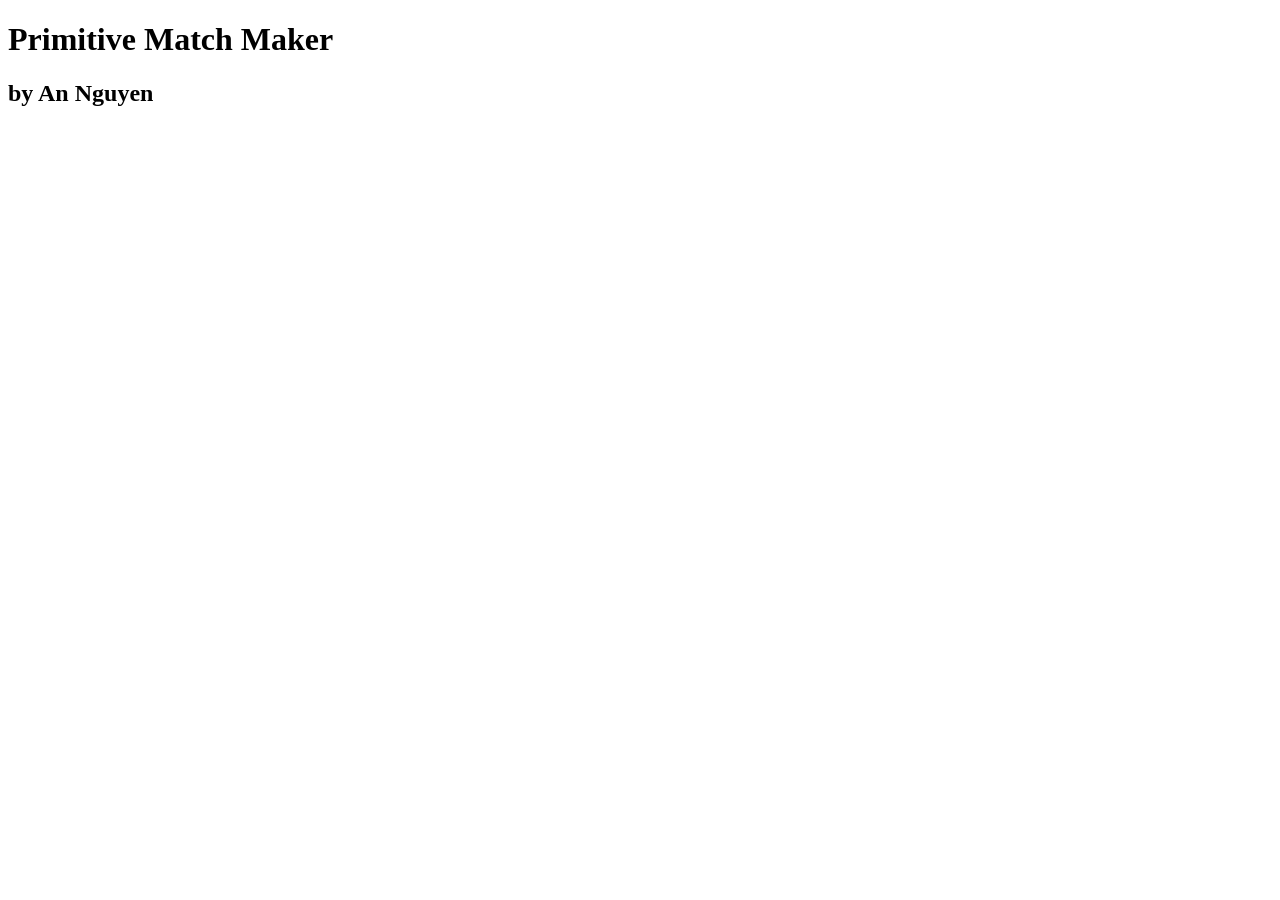
<file: Front End/index.html>
<!DOCTYPE html>
<html lang="en">
<head>
    <meta charset="UTF-8">
    <meta http-equiv="X-UA-Compatible" content="IE=edge">
    <meta name="viewport" content="width=device-width, initial-scale=1.0">
    <title>Primitive Match Maker</title>
</head>
<body>
    <h1>Primitive Match Maker</h1>
    <h2>by An Nguyen</h2>
    
</body>
</html>
</file>
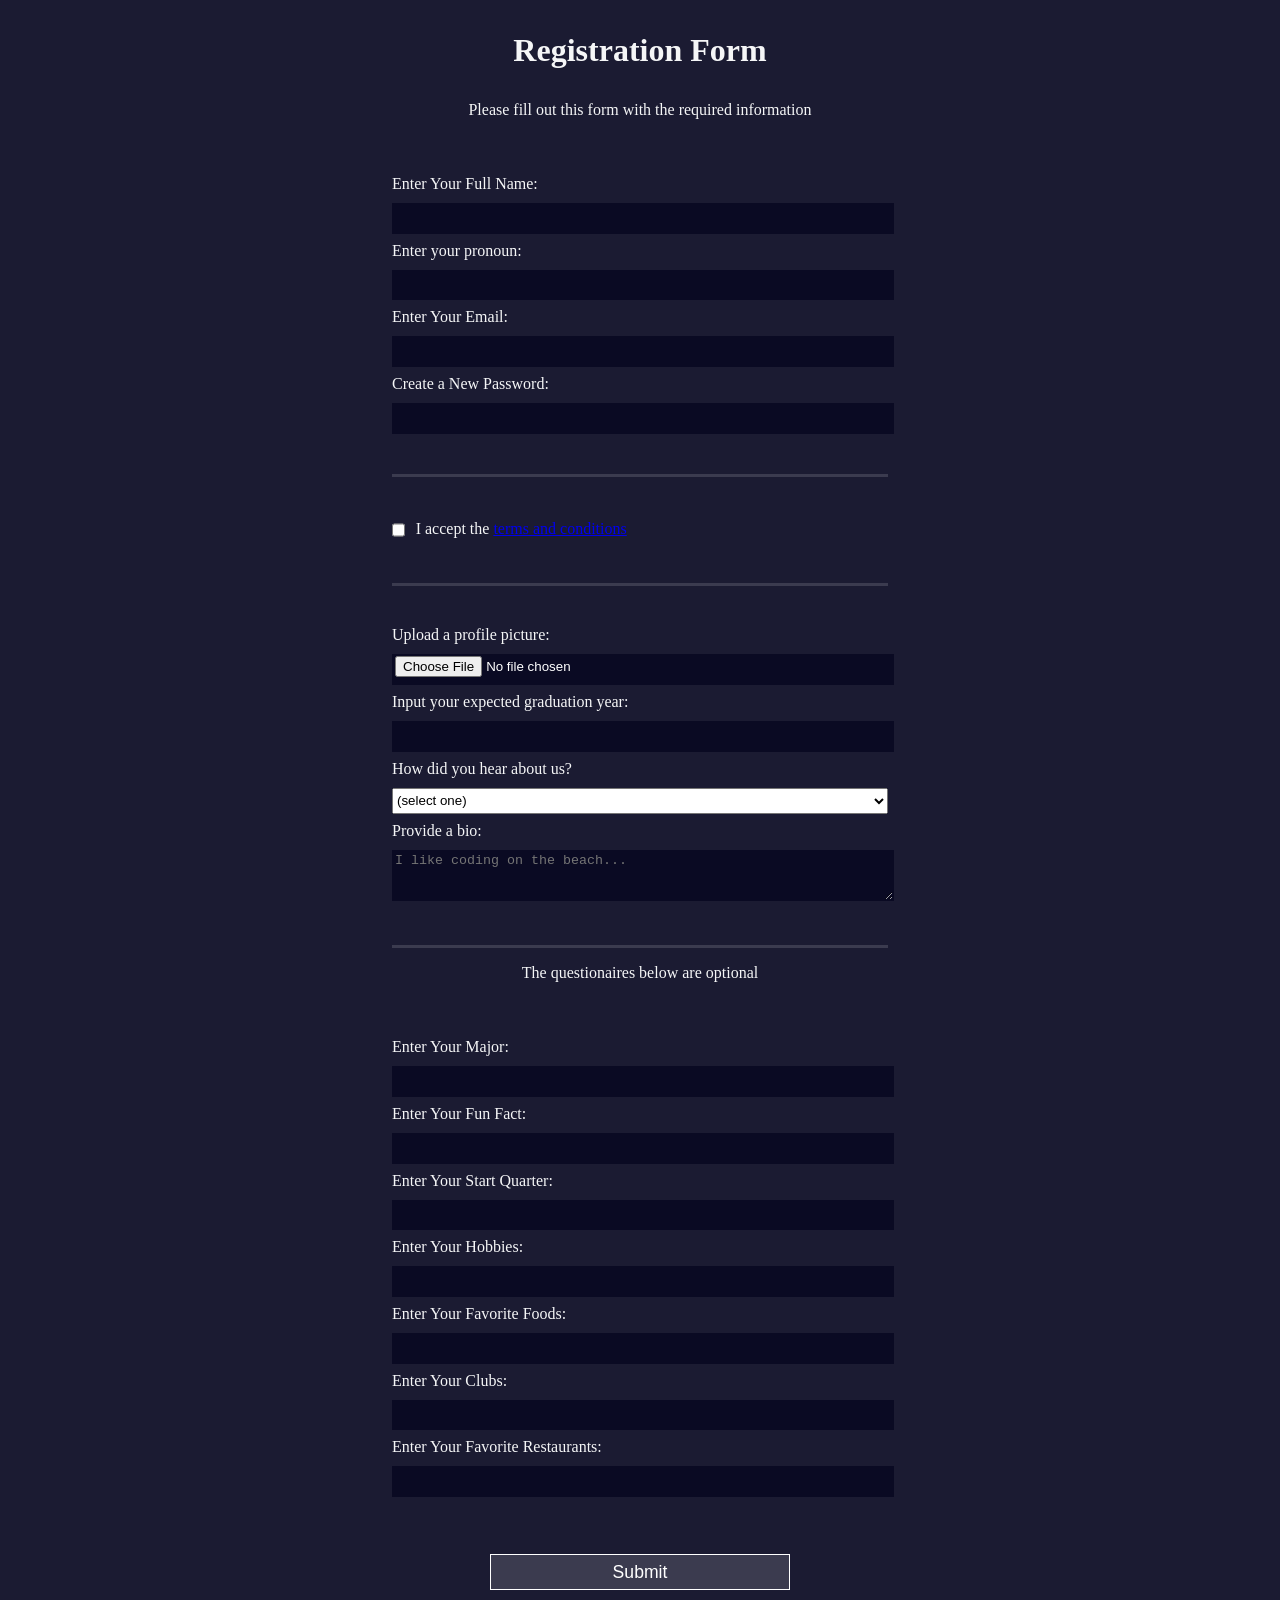
<file: regForm.html>
<!DOCTYPE html>
<html lang="en">
  <head>
    <meta charset="UTF-8">
    <title>Registration Form</title>
    <link rel="stylesheet" href="styles.css" />
  </head>
  <body>
    <h1>Registration Form</h1>
    <p>Please fill out this form with the required information</p>
    <form method="post">
      <fieldset>
        <label for="name">Enter Your Full Name: <input id="name" name="name" type="text" required /></label>
        <label for="pronoun">Enter your pronoun: <input id="pronoun" name="pronoun" type="text" required /></label>
        <label for="email">Enter Your Email: <input id="email" name="email" type="email" required /></label>
        <label for="new-password">Create a New Password: <input id="new-password" name="new-password" type="password" required /></label>
      </fieldset>
      <fieldset>
        <label for="terms-and-conditions" name="terms-and-conditions">
          <input id="terms-and-conditions" type="checkbox" required name="terms-and-conditions" class="inline" /> I accept the <a href="https://www.freecodecamp.org/news/terms-of-service/">terms and conditions</a>
        </label>
      </fieldset>
      <fieldset>
        <label for="profile-picture">Upload a profile picture: <input id="profile-picture" type="file" name="file" /></label>
        <label for="grad_year">Input your expected graduation year: <input id="grad_year" type="number" name="age" /></label>
        <label for="referrer">How did you hear about us?
          <select id="referrer" name="referrer">
            <option value="">(select one)</option>
            <option value="1">DA Hacks</option>
            <option value="2">DA Hacks</option>
            <option value="3">DA Hacks</option>
            <option value="4">Other</option>
          </select>
        </label>
        <label for="bio">Provide a bio:
          <textarea id="bio" name="bio" rows="3" cols="30" placeholder="I like coding on the beach..."></textarea>
        </label>
      </fieldset>
      <p>The questionaires below are optional</p>
      <fieldset>
        <label for="major">Enter Your Major: <input id="major" name="major" type="text" /></label>
        <label for="fun_fact">Enter Your Fun Fact: <input id="fun_fact" name="fun_fact" type="text" /></label>
        <label for="quarter">Enter Your Start Quarter: <input id="quarter" name="quarter" type="text" /></label>
        <label for="hobbies">Enter Your Hobbies: <input id="hobbies" name="hobbies" type="text" /></label>
        <label for="food">Enter Your Favorite Foods: <input id="food" name="food" type="text" /></label>
        <label for="clubs">Enter Your Clubs: <input id="clubs" name="clubs" type="text" /></label>
        <label for="res">Enter Your Favorite Restaurants: <input id="res" name="res" type="text" /></label>
      </fieldset>
      <input type="submit" value="Submit" />
    </form>
  </body>
</html>
</file>
<file: styles.css>
body {
    width: 100%;
    height: 100vh;
    margin: 0;
    background-color: #1b1b32;
    color: #f5f6f7;
    font-family: Tahoma;
    font-size: 16px;
  }
  
  h1, p {
    margin: 1em auto;
    text-align: center;
  }
  
  form {
    width: 60vw;
    max-width: 500px;
    min-width: 300px;
    margin: 0 auto;
    padding-bottom: 2em;
  }
  
  fieldset {
    border: none;
    padding: 2rem 0;
    border-bottom: 3px solid #3b3b4f;
  }
  
  fieldset:last-of-type {
    border-bottom: none;
  }
  
  label {
    display: block;
    margin: 0.5rem 0;
  }
  
  input,
  textarea,
  select {
    margin: 10px 0 0 0;
    width: 100%;
    min-height: 2em;
  }
  
  input, textarea {
    background-color: #0a0a23;
    border: 1px solid #0a0a23;
    color: #ffffff;
  }
  
  .inline {
    width: unset;
    margin: 0 0.5em 0 0;
    vertical-align: middle;
  }
  
  input[type="submit"] {
    display: block;
    width: 60%;
    margin: 1em auto;
    height: 2em;
    font-size: 1.1rem;
    background-color: #3b3b4f;
    border-color: white;
    min-width: 300px;
  }
  
  input[type="file"] {
    padding: 1px 2px;
  }
</file>
